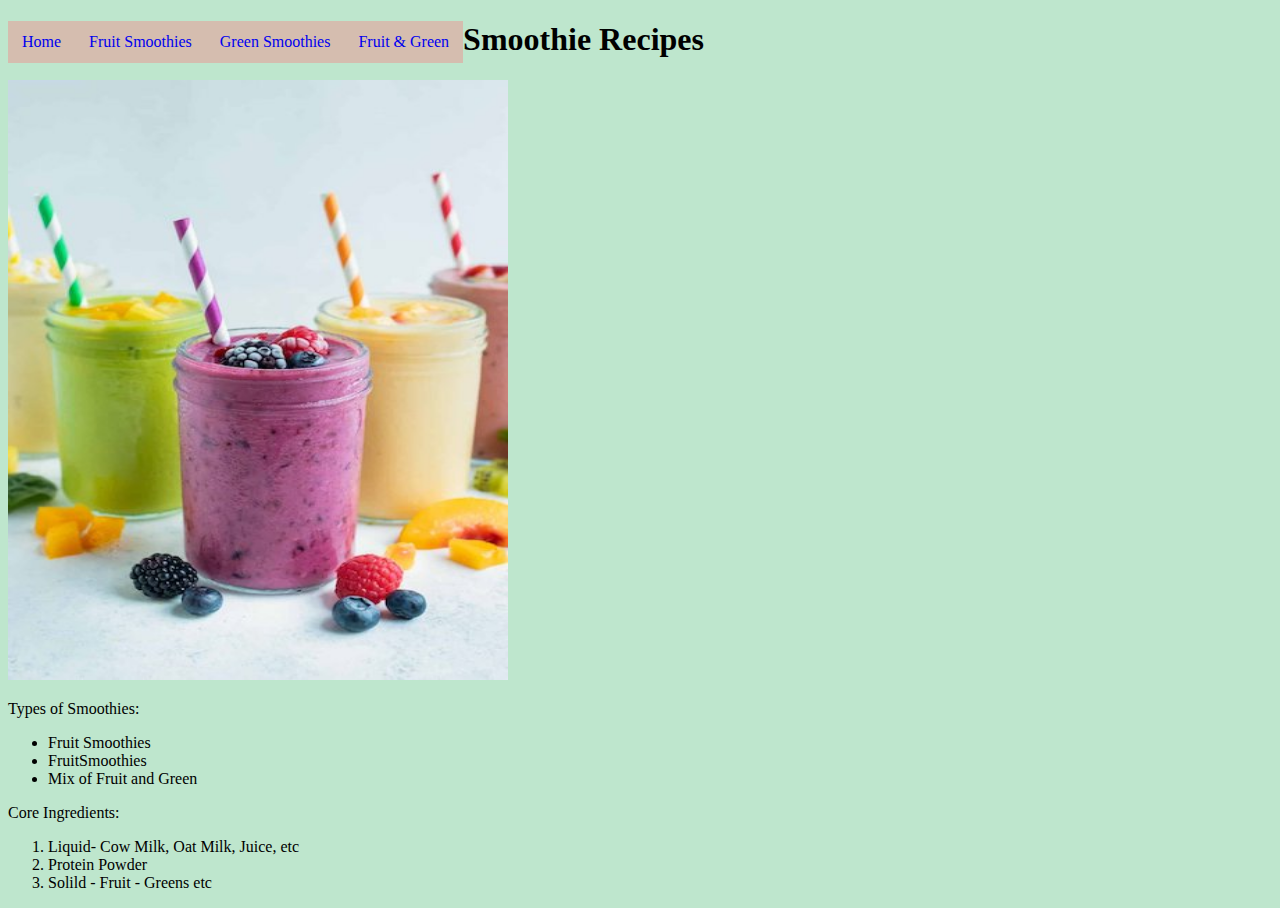
<file: index.html>
<!doctype html>
<html>
	<head>
		<title>Home Page</title>
		<link href="style.css" type="text/css" rel="stylesheet" />
		
		<link rel="preconnect" href="https://fonts.googleapis.com">
<link rel="preconnect" href="https://fonts.gstatic.com" crossorigin>
<link href="https://fonts.googleapis.com/css2?family=Quicksand:wght@300..700&display=swap" rel="stylesheet">

	
	</head>
	<body id= "index.html">
		<div class="topnav a">
  <a href="index.html" class="active">Home</a>
  <a href="FruitSmoothiesPage.html">Fruit Smoothies</a>
  <a href="VeggieSmoothiesPage.html">Green Smoothies</a>
  <a href="website.html">Fruit & Green</a>
</div>

	<h1>Smoothie Recipes</h1>
<img src="How-to-Make-Smoothie-2.jpg" alt="Whatever" width="500" height="600" />	

		<p>Types of Smoothies:</p>

		<ul>
			<li>Fruit Smoothies </li>
			<li>FruitSmoothies</li>
			<li>Mix of Fruit and Green</li>	
		</ul>

		<p>Core Ingredients:</p>

		<ol>
			<li>Liquid- Cow Milk, Oat Milk, Juice, etc</li>
			<li>Protein Powder</li>
			<li>Solild - Fruit - Greens etc</li>
		</ol>
	
	</body>
	</html>
</file>
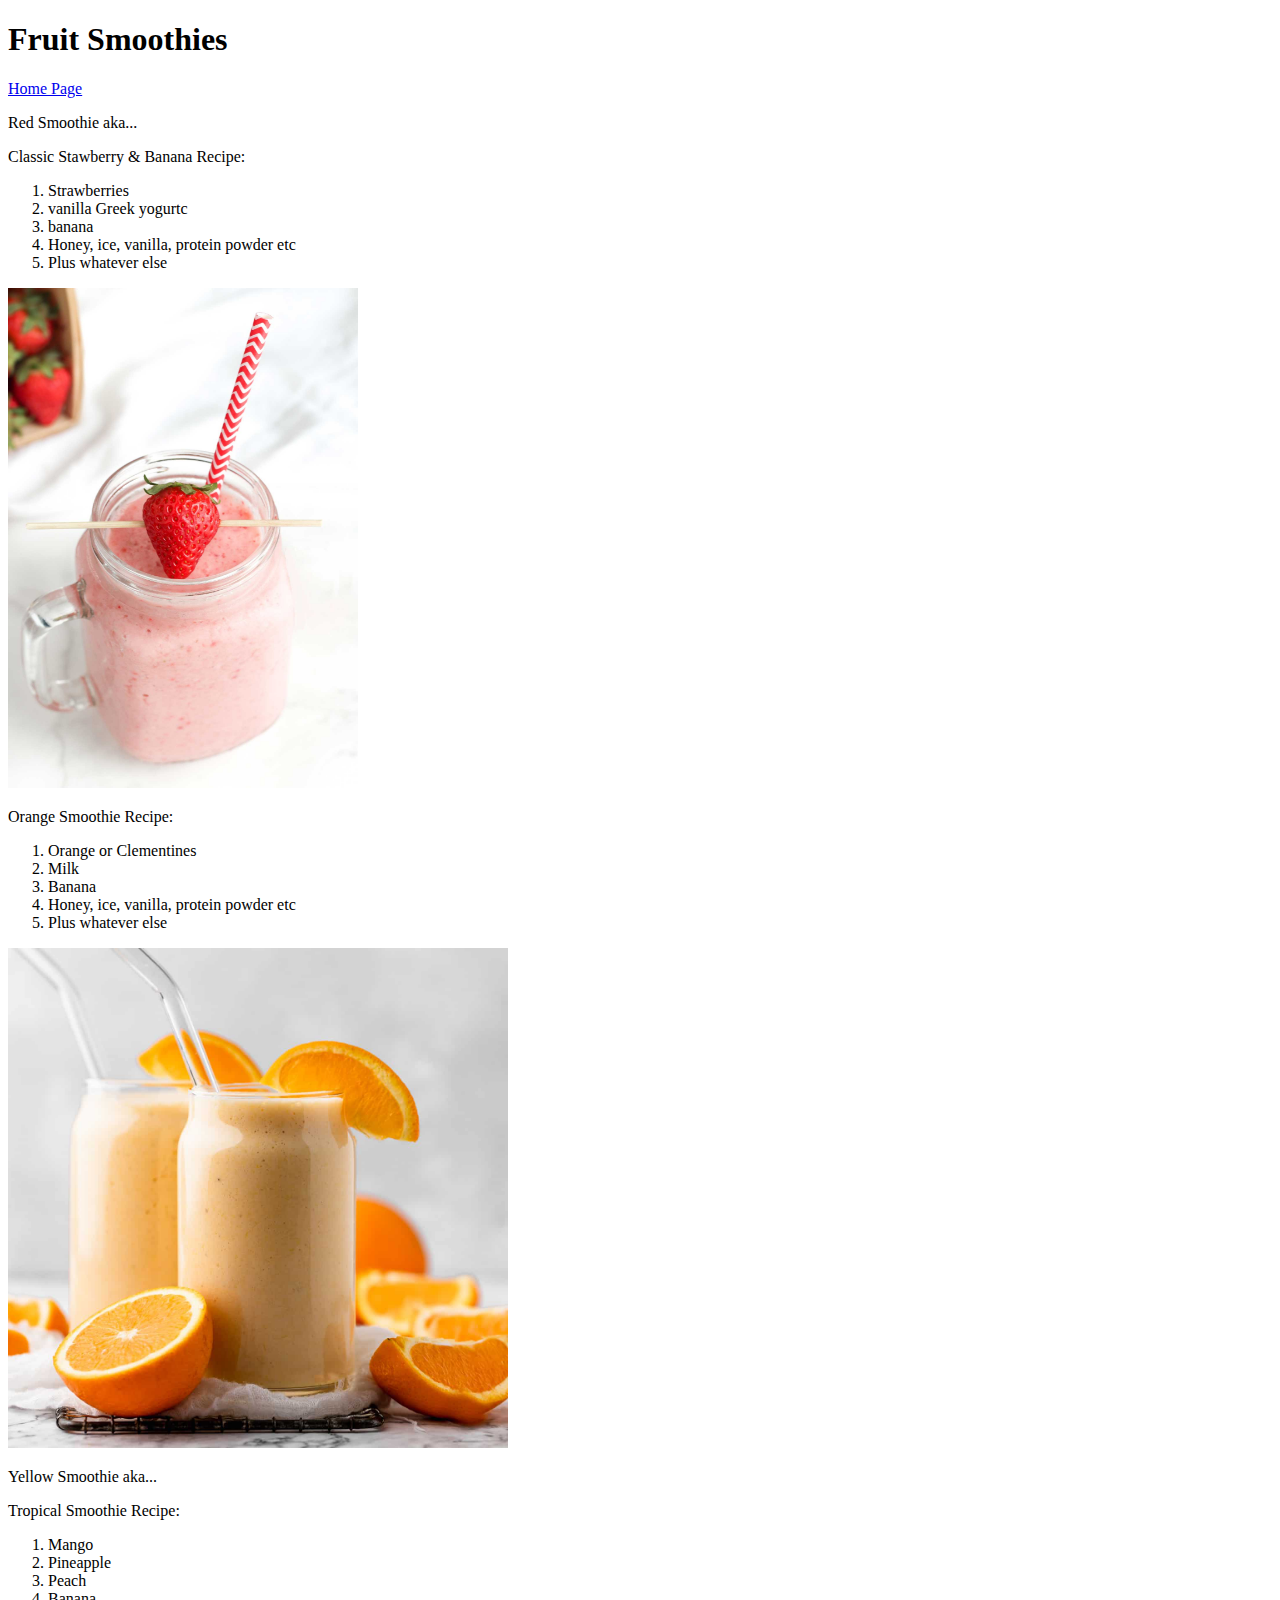
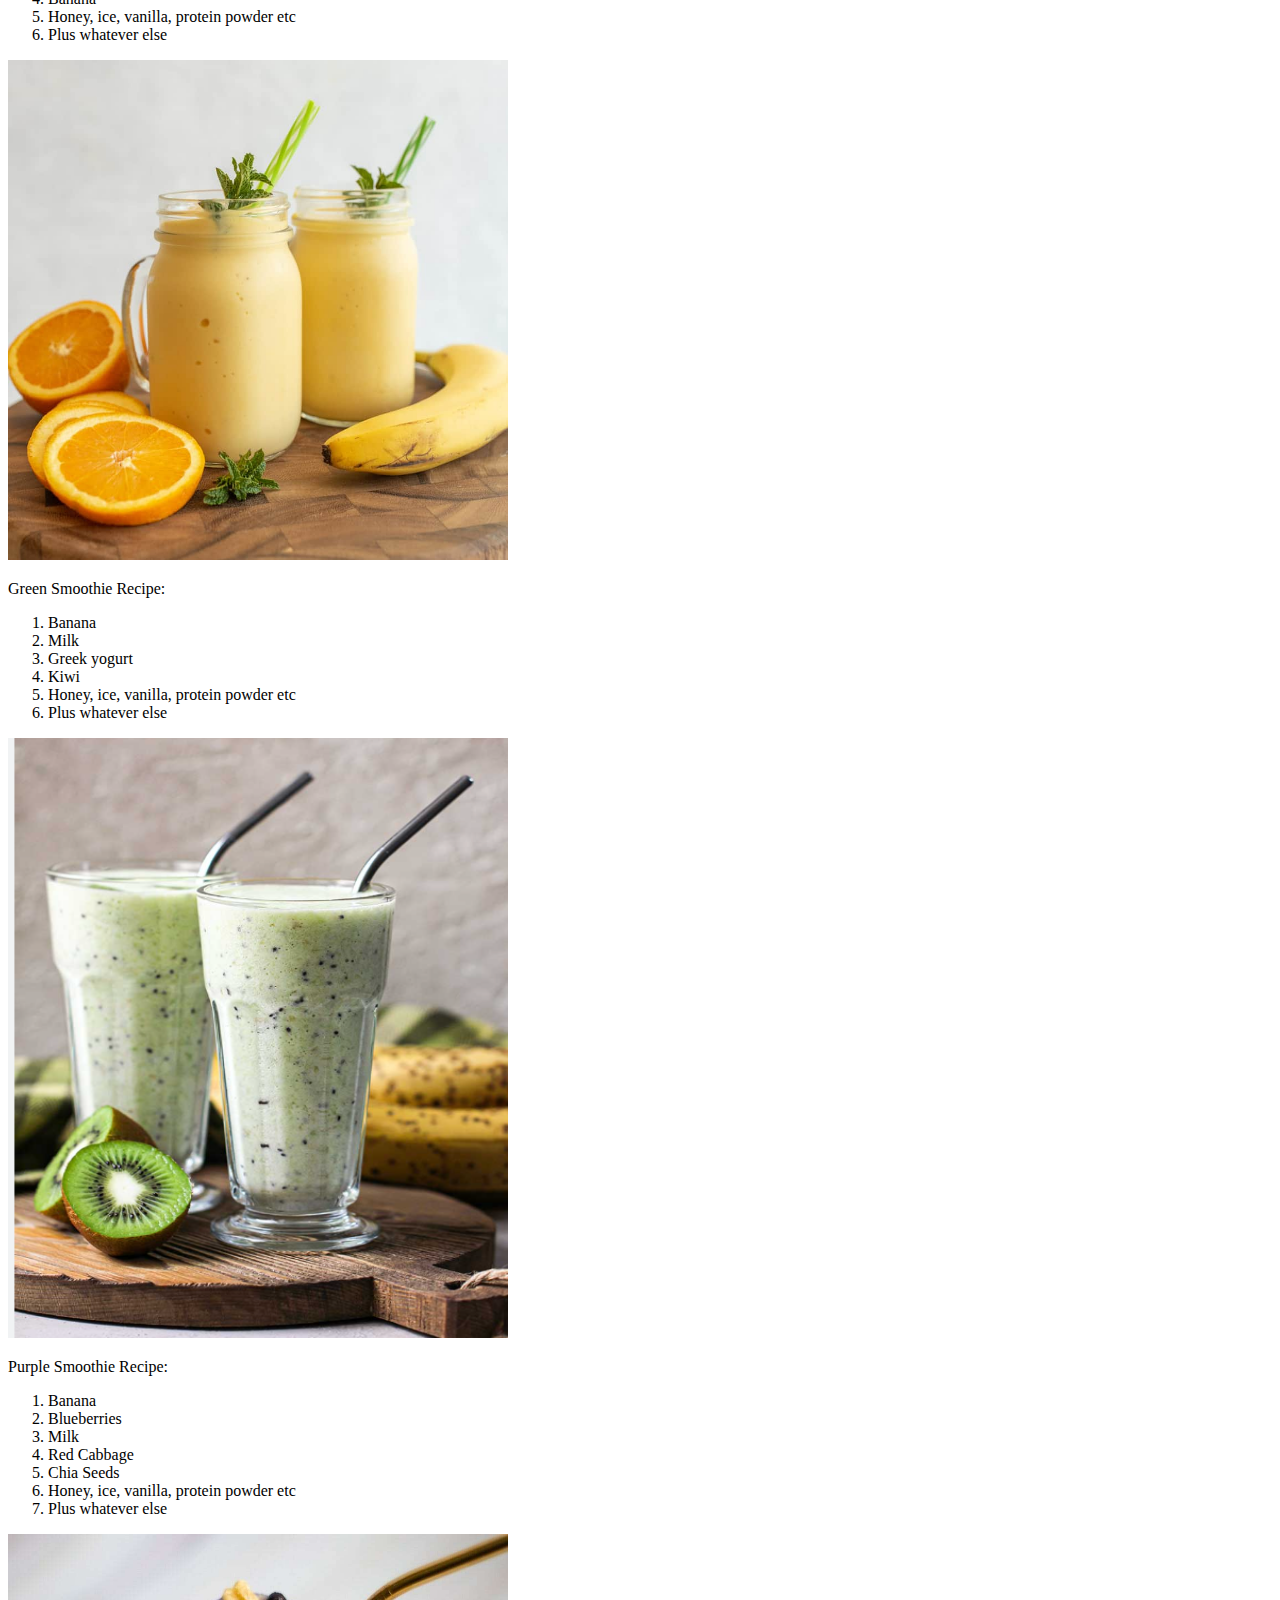
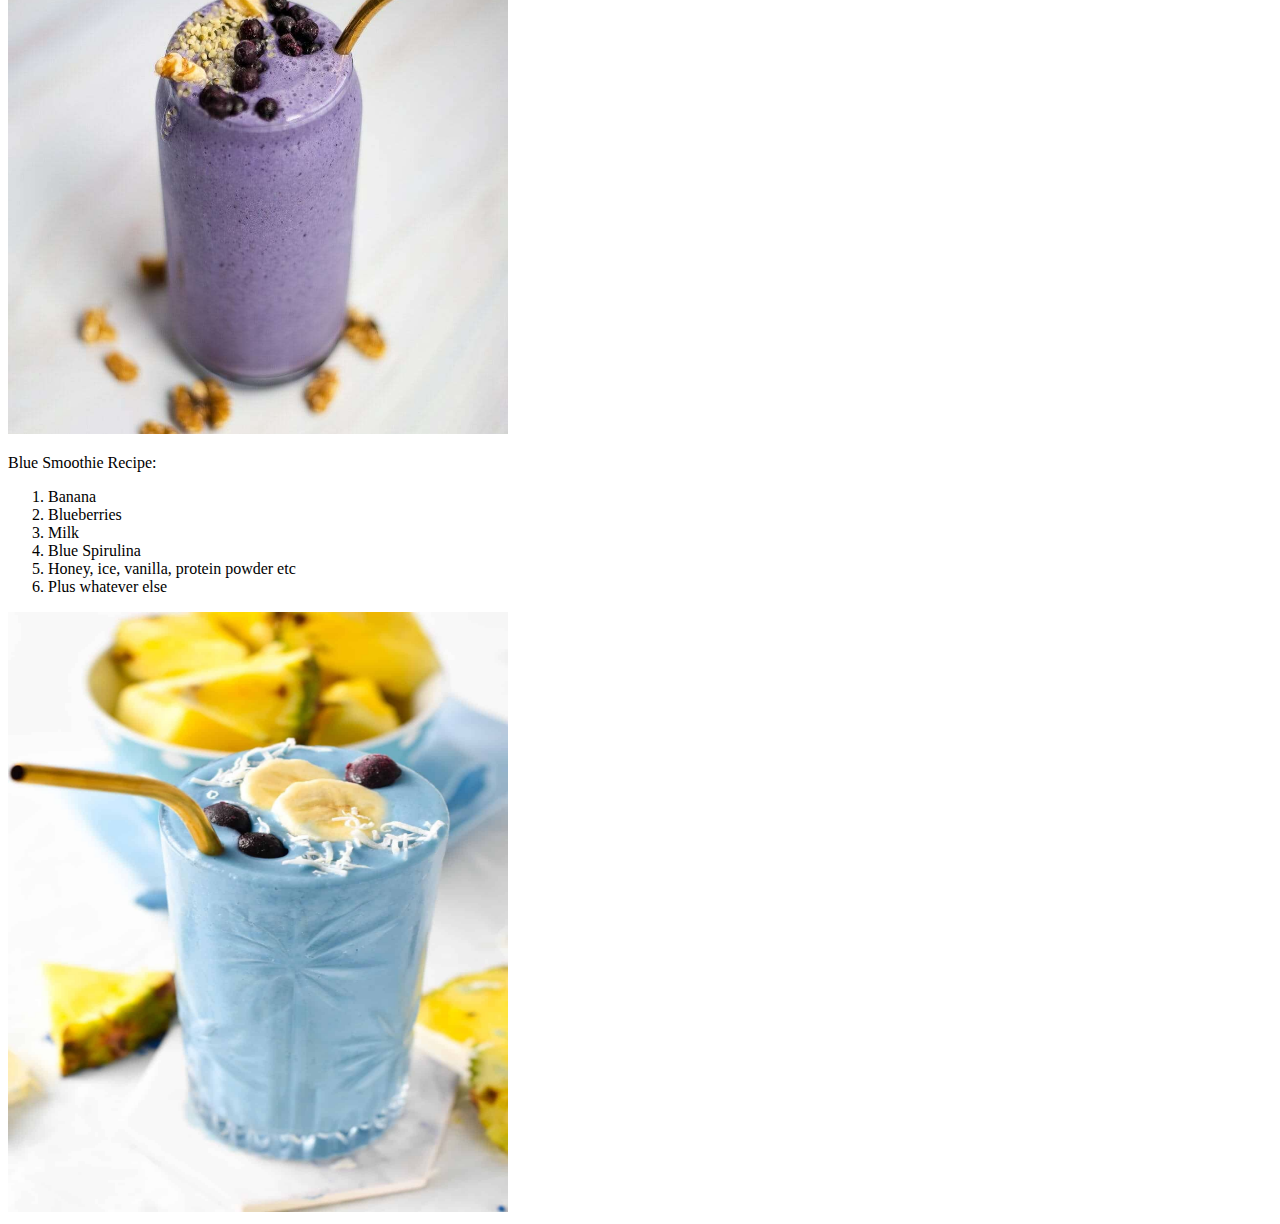
<file: FruitSmoothiesPage.html>
<!doctype html>
<htlm>
	<head>
		<title>topic name #2</title>
	</head>
	<body>

		<h1>Fruit Smoothies</h1>
<a href="index.html">Home Page</a>
<p>Red Smoothie aka...</p>
<p>Classic Stawberry & Banana Recipe:</p>

		<ol>
			<li>Strawberries</li>
			<li>vanilla Greek yogurtc</li>
			<li>banana</li>
				<li>Honey, ice, vanilla, protein powder etc</li>
				<li>Plus whatever else </li></ol>
					
					<img src="Classic-Strawberry-Banana-Smoothie-Recipe.jpg" alt="Whatever" width="350" height="500" />
					<p>Orange Smoothie Recipe:<p>
<ol><li>Orange or Clementines</li>
			<li>Milk</li>
			<li>Banana</li>
				<li>Honey, ice, vanilla, protein powder etc</li>
				<li>Plus whatever else </li></ol>
				
					<img src="orange-smoothie-recipe-4.jpg" alt="Whatever" width="500" height="500" />
					<p>Yellow Smoothie aka...</p>
					<p>Tropical Smoothie Recipe:</p>
					<ol><li>Mango</li>
			<li>Pineapple</li>
			<li>Peach</li>
			<li>Banana</li>
				<li>Honey, ice, vanilla, protein powder etc</li>
				<li>Plus whatever else </li></ol>
				<img src="tropical-smoothie-recipe-5.jpg" alt="Whatever" width="500" height="500" />
				
				<p>Green Smoothie Recipe:</p>
					<ol><li>Banana</li>
			<li>Milk</li>
			<li>Greek yogurt</li>
			<li>Kiwi</li>
				<li>Honey, ice, vanilla, protein powder etc</li>
				<li>Plus whatever else </li></ol>
				<img src="Screenshot 2024-05-09 at 9.53.50 AM.png" alt="Whatever" width="500" height="600" />


				<p>Purple Smoothie Recipe:</p>
					<ol><li>Banana</li>
			<li>Blueberries</li>
			<li>Milk</li>
			<li>Red Cabbage</li>
			<li>Chia Seeds</li>
				<li>Honey, ice, vanilla, protein powder etc</li>
				<li>Plus whatever else </li></ol>
				<img src="purple-cauli-smoothie.jpg" alt="Whatever" width="500" height="500" />

				<p>Blue Smoothie Recipe:</p>
					<ol><li>Banana</li>
			<li>Blueberries</li>
			<li>Milk</li>
			<li>Blue Spirulina</li>
				<li>Honey, ice, vanilla, protein powder etc</li>
				<li>Plus whatever else </li></ol>
				<img src="Blue-Spirulina-Smoothie.jpg" alt="Whatever" width="500" height="600" />

	</body>
	</html
</file>
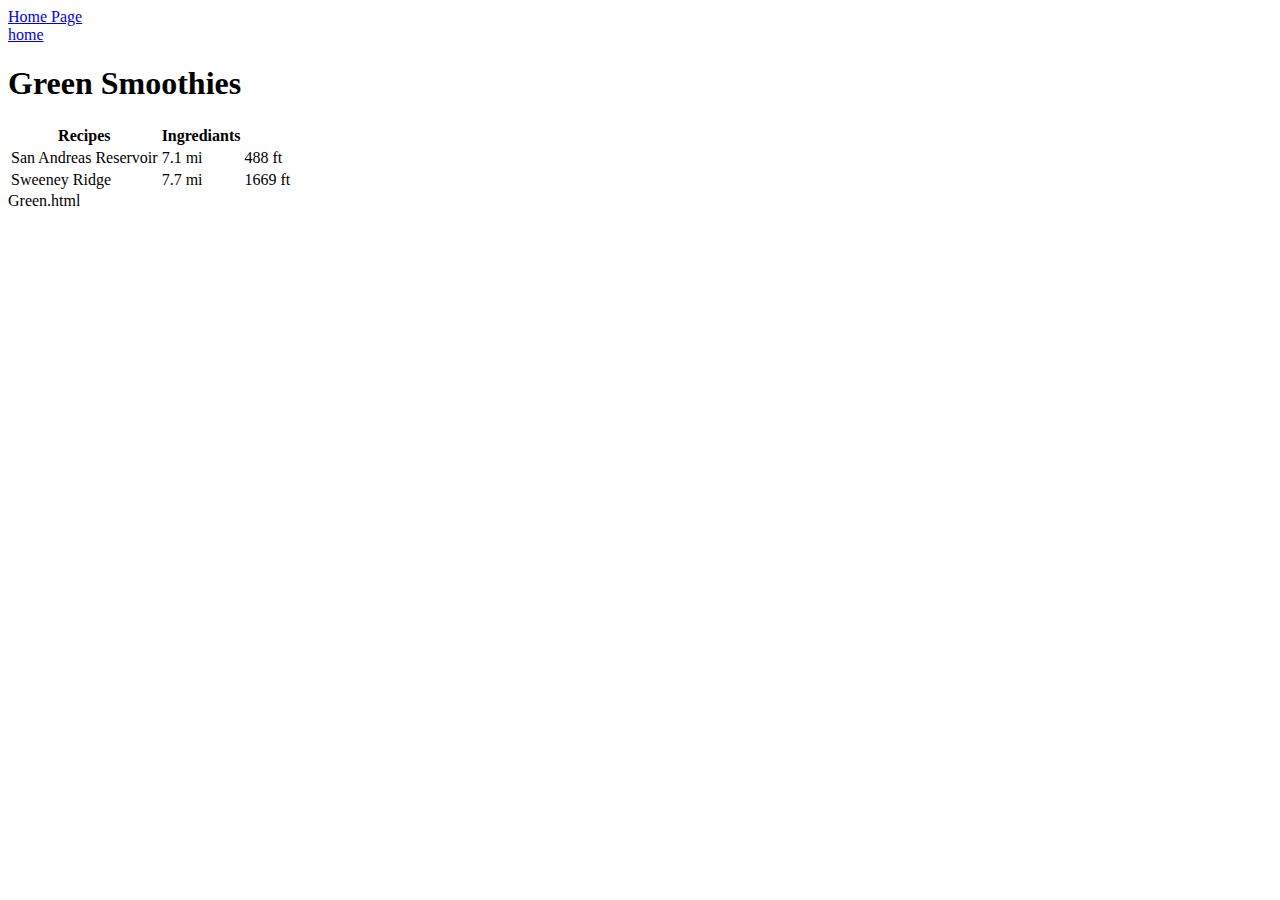
<file: VeggieSmoothiesPage.html>
<!doctype html>
<htlm>
	<head>
		<title>topic name</title>
		<link href="style.css" type="text/css" rel="stylsheet" />
	</head>
	<body>

<a href="index.html">Home Page</a>

		<head>
		<title>Green Smoothies</title>
	</head>
	<body id="veggieSmoothiePage.html">
		<div class="topnav a">

			<a href="index.html" > home</a>
				<a href ="veggieSmoothiePage.html" class="active"></a>

			</div>

		<h1> Green Smoothies</h1>
		<table>
	<tr>
		<th>Recipes</th>
<th>Ingrediants</th>
	</tr>
<tr>
				<td>San Andreas Reservoir</td>
				<td>7.1 mi</td>
				<td>488 ft</td>
	</tr>
<tr>
				<td>Sweeney Ridge</td>
				<td>7.7 mi</td>
				<td>1669 ft</td>
	</tr>
		</table>

		Green.html
	</body>
</html>

	</body>
	</html
</file>
<file: style.css>
body {
background: #bee6cd;
}

.topnav a{
  background-color:#d5bdaf;
  overflow:hidden;
}

.topnav a{
  float:left;
  color#e3d5ca;
  text-align:center; 
  padding:12px 14px;
  text-decoration:none;
  font-size:16px;
  font-family:"cormorant", serif;
}
.topnav a:hover {
  background-color:#edede9;
  color:;
}
.topnav a.active { 
  background-color:edede9;
  color: ;
}
hr.new1{
  border:2px solid #d6ccc2;
  border-color:#d6cc2;
}
}

h1, p, a, li, th, td {
  font-family: "Dosis", sans-serif;
  font-optical-sizing: auto;
  font-weight: <weight>;
  font-style: normal;
 text-align: center;
</file>
